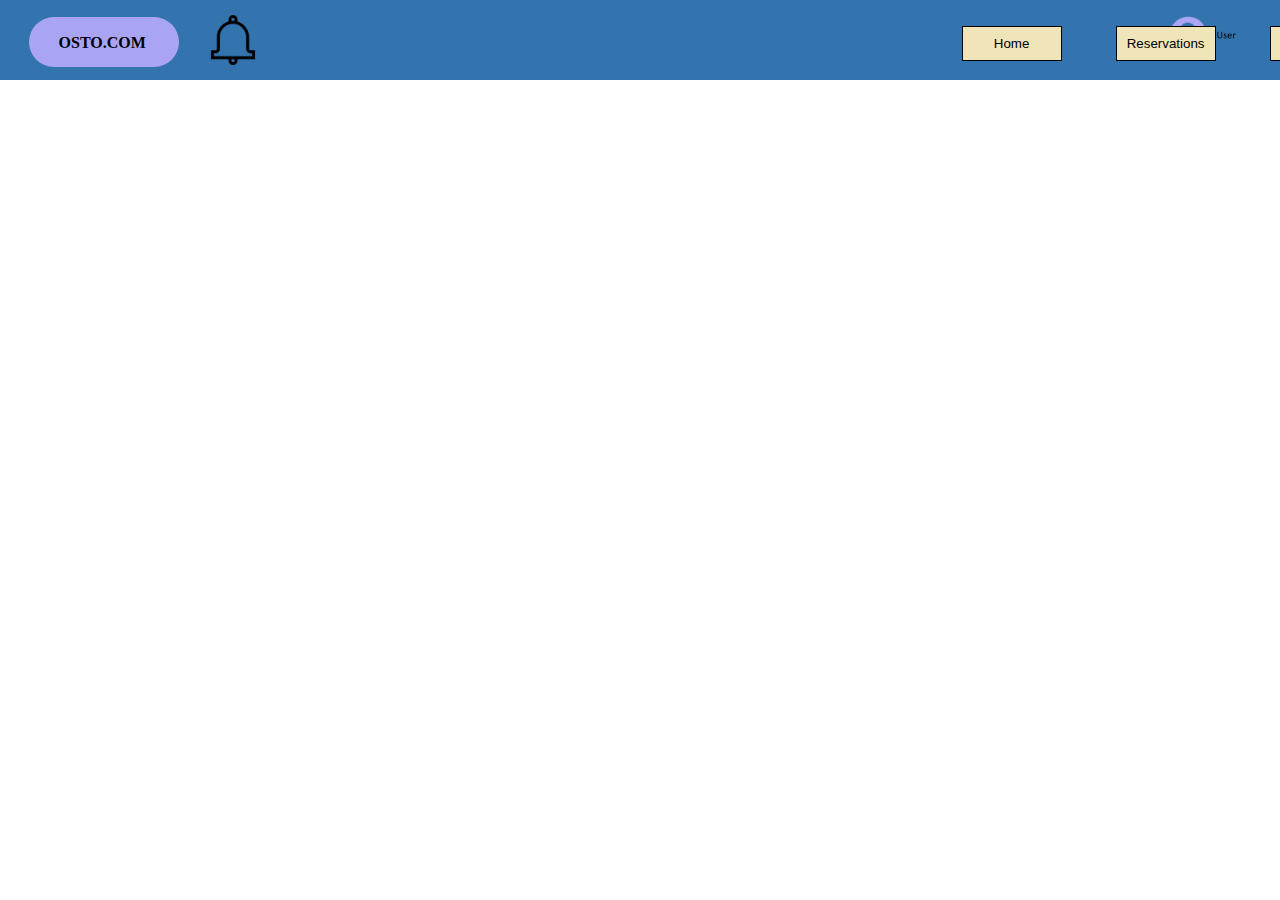
<file: OSTO/index.html>
<!DOCTYPE html>
<html>
  <head>
    <meta charset="utf-8">
    <link href="styles.css" rel="stylesheet" />
    <title>Home</title>
  </head>
  <body>
  <script src="app.js"></script>
	<div id="panel">
		<div id="menu">
			<table>
			<td><div id="logo">
				<p id="logoname">OSTO.COM</p>
			</div></td>
			<td><img onClick="openN(1)" id="bell" src="bell.png" alt="bell" width="50" height="50"></td>
			<td><button style="margin-left:700px;">Home</button></td>
			<td><button onClick="openR(1)">Reservations</button></td>
			<td><button onClick="openC(1)">Contacts</button></td>
			<td><button onClick="openA(1)">About us</button></td>
			</table>
			<img onClick="openP(1)" id="profile" width="7%" src="profile.png" align="right">
		</div>
	</div>
  </body>
</html>
</file>
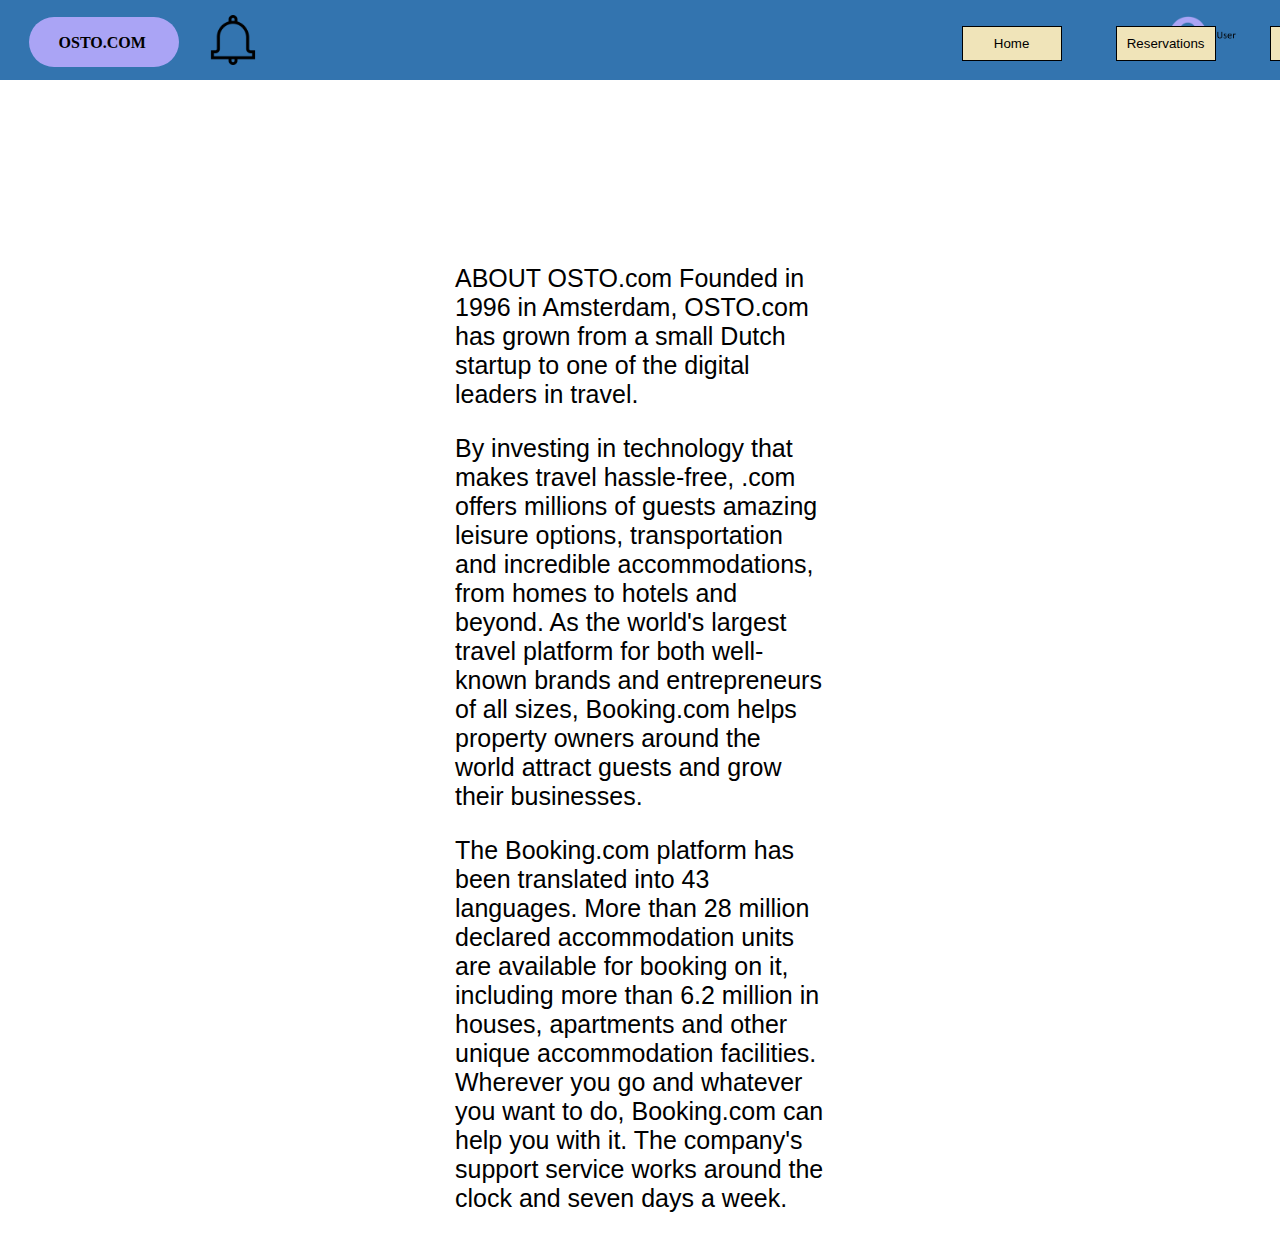
<file: OSTO/about/about.html>
<!DOCTYPE html>
<html>
  <head>
    <meta charset="utf-8">
    <link href="styles.css" rel="stylesheet" />
    <title>About us</title>
  </head>
  <body>
  <script src="../app.js"></script>
	<div id="panel">
		<div id="menu">
			<table>
				<td><div id="logo">
				<p id="logoname">OSTO.COM</p>
				</div></td>
				<td><img onClick="openN(0)" id="bell" src="../bell.png" alt="bell" width="50" height="50"></td>
				<td><button style="margin-left:700px;" onClick="openH()">Home</button></td>
				<td><button onClick="openR(0)">Reservations</button></td>
				<td><button onClick="openC(0)">Contacts</button></td>
				<td><button>About us</button></td>
			</table>
			<img onClick="openP(0)" id="profile" width="7%" src="../profile.png" align="right">
		</div>
	</div>
	<div id="text">
	<p>ABOUT OSTO.com
	Founded in 1996 in Amsterdam, OSTO.com has grown from a small Dutch startup to one of the digital leaders in travel.</p>
	<p>By investing in technology that makes travel hassle-free, .com offers millions of guests amazing leisure options, transportation and incredible accommodations, from homes to hotels and beyond. 
	As the world's largest travel platform for both well-known brands and entrepreneurs of all sizes, Booking.com helps property owners around the world attract guests and grow their businesses.</p>
	
	<p>The Booking.com platform has been translated into 43 languages. More than 28 million declared accommodation units are available for booking on it, including more than 6.2 million in houses, apartments and other unique accommodation facilities. 
	Wherever you go and whatever you want to do, Booking.com can help you with it. The company's support service works around the clock and seven days a week.</p>
	</div>
  </body>
</html>
</file>
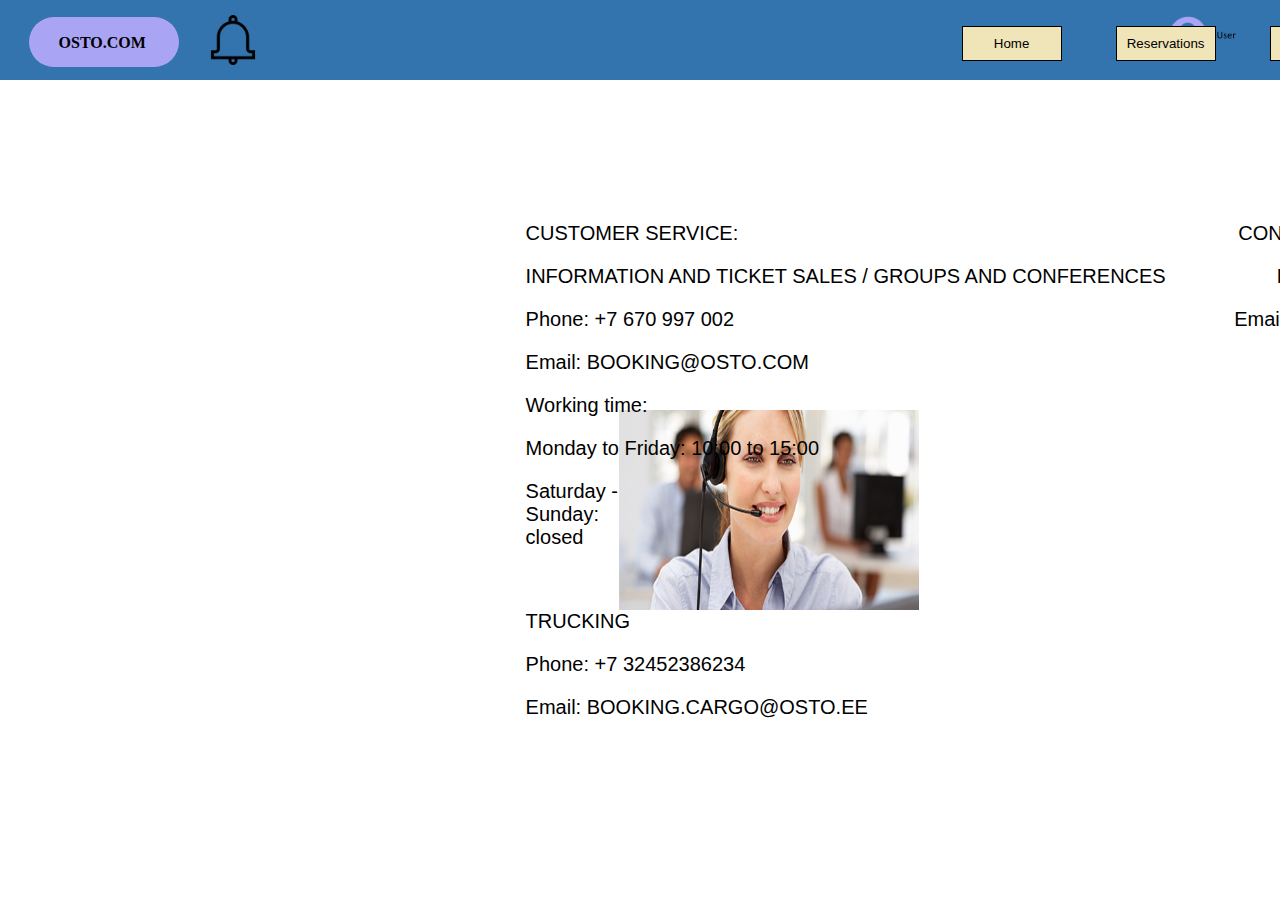
<file: OSTO/contacts/contacts.html>
<!DOCTYPE html>
<html>
  <head>
    <meta charset="utf-8">
    <link href="styles.css" rel="stylesheet" />
    <title>Contacts</title>
  </head>
<body>
  <script src="../app.js"></script>
	<div id="panel">
		<div id="menu">
			<table>
				<td><div id="logo">
				<p id="logoname">OSTO.COM</p>
				</div></td>
				<td><img onClick="openN(o)" id="bell" src="../bell.png" alt="bell" width="50" height="50"></td>
				<td><button style="margin-left:700px;" onClick="openH()">Home</button></td>
				<td><button onClick="openR(0)">Reservations</button></td>
				<td><button>Contacts</button></td>
				<td><button onClick="openA(0)">About us</button></td>
			</table>
			<img onClick="openP(0)" id="profile" width="7%" src="../profile.png" align="right">
	<div class="textcontacts"><pre>CUSTOMER SERVICE:                                                                                          CONTACTS:</pre>
		<pre>INFORMATION AND TICKET SALES / GROUPS AND CONFERENCES                    Phone: +7 8912868234 </pre>
		<pre>Phone: +7 670 997 002                                                                                          Email: booking@osto.com</pre>
		<p>Email: BOOKING@OSTO.COM</p>
		<p>Working time: </p>
		<p>Monday to Friday: 10:00 to 15:00<img class="imgc" src="callcentre.jpg" alt="operator" width="300" height="200" align="right"></p>
		<p>Saturday - Sunday: closed</p>
		<p>TRUCKING</p> 
		<p>Phone: +7 32452386234</p>
		<p>Email: BOOKING.CARGO@OSTO.EE</p>
	</div>
</body>
</html>
</file>
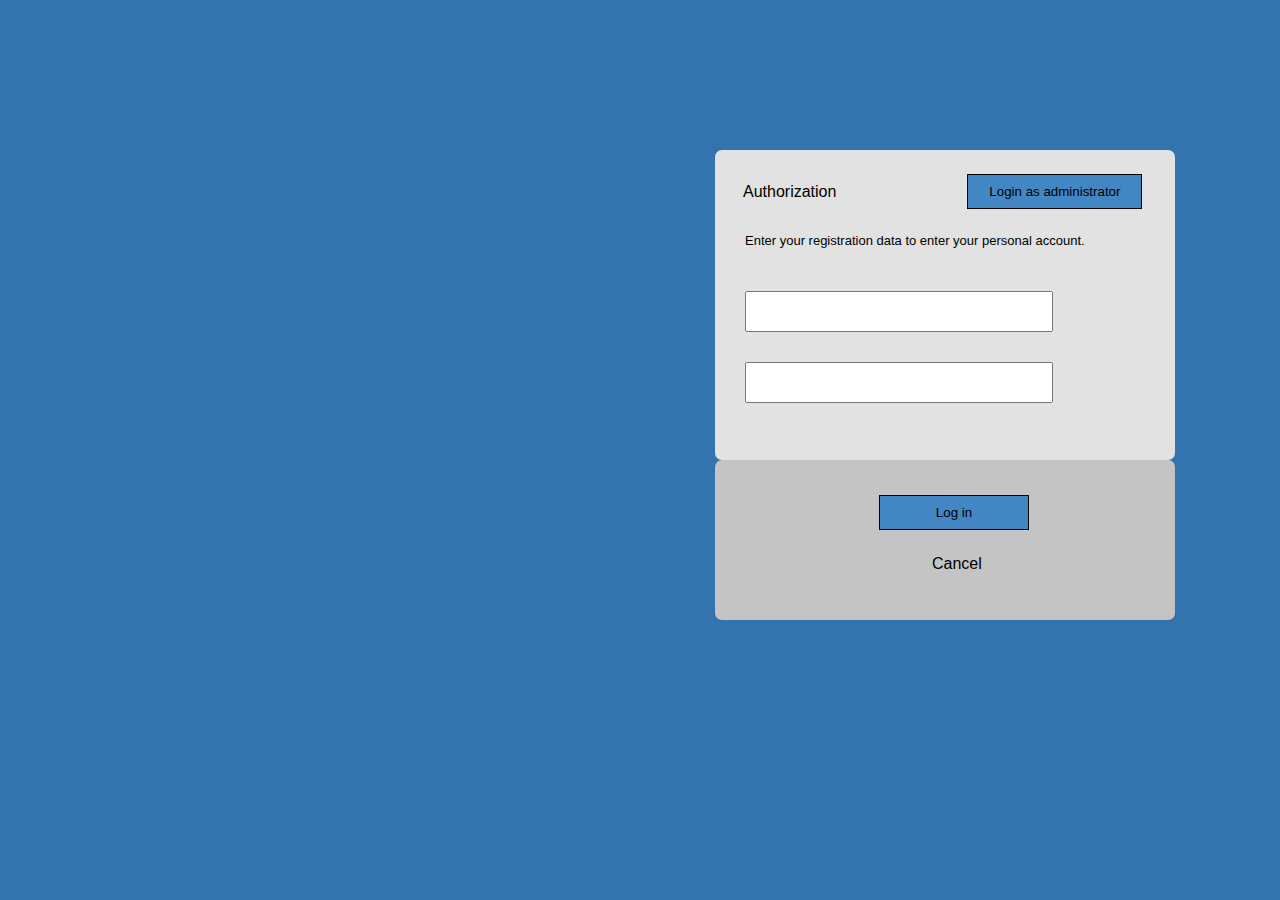
<file: OSTO/login/login.html>
<!DOCTYPE html>
<html>
<head>
<meta charset="utf-8">
<link href="styles.css" rel="stylesheet" />
<title>Home</title>
</head>
	<body>
		<script src="../app.js"></script>
		<div id="panel"><div id="panel1">
			<table><td><p class="auth">Authorization</p></td><td><button id="loginadmin">Login as administrator</button></td></table>
			<p class="text">Enter your registration data to enter your personal account.</p>
			<input id="login"><br>
			<input id="password">
		</div>
		<div id="panel2"></div>
			<div class="p2"><table><tr><button id="log_in" onClick="openH(0)">Log in</button></td></table></tr>
			<tr><p id="cancel" onClick="openH(0)">Cancel</p></tr>
			</table></div>
		</div>
	</body>
</html>
</file>
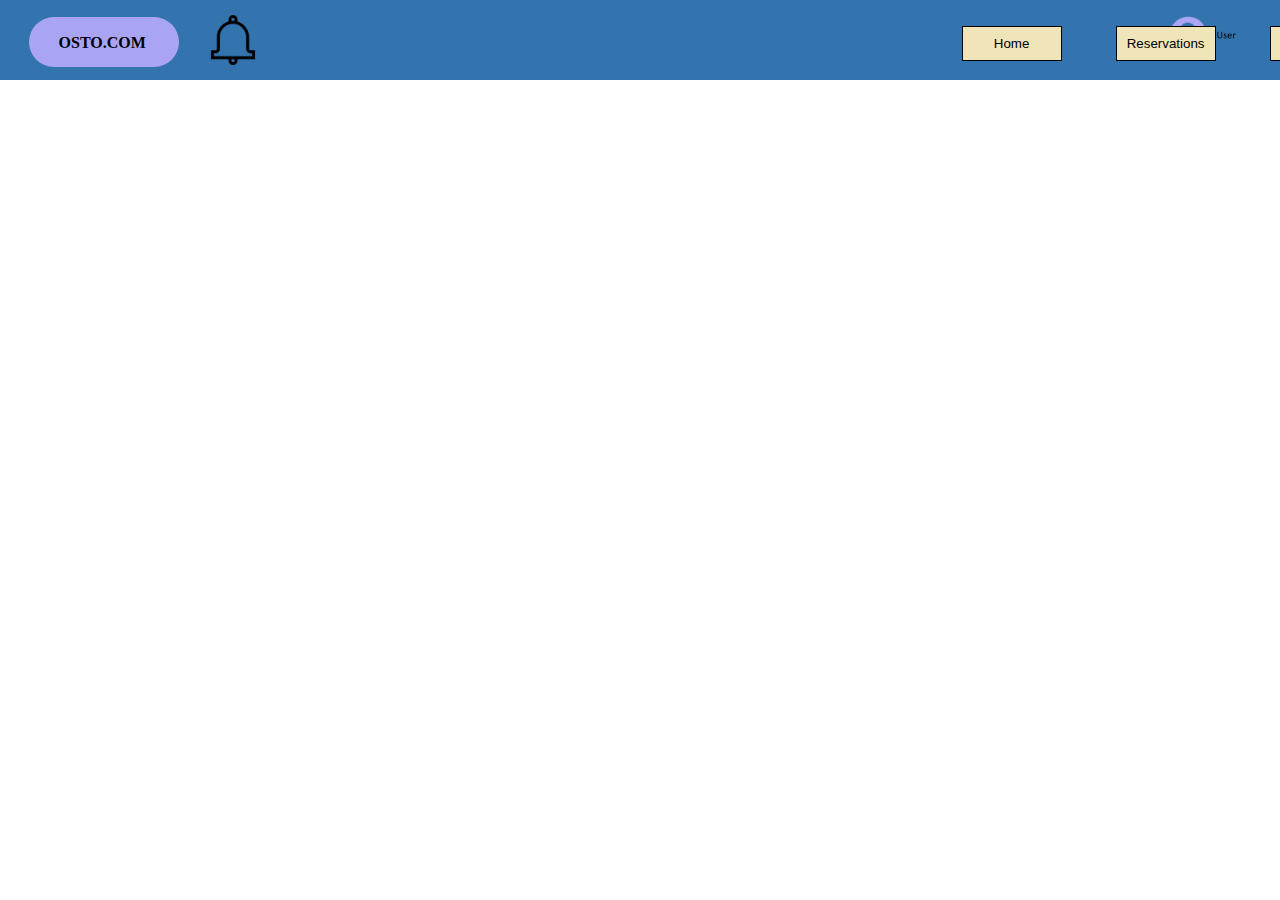
<file: OSTO/reservation/reservations.html>
<!DOCTYPE html>
<html>
  <head>
    <meta charset="utf-8">
    <link href="styles.css" rel="stylesheet" />
    <title>Reservations</title>
  </head>
  <body>
  <script src="../app.js"></script>
	<div id="panel">
		<div id="menu">
			<table>
				<td><div id="logo">
				<p id="logoname">OSTO.COM</p>
				</div></td>
				<td><img onClick="openN(0)" id="bell" src="../bell.png" alt="bell" width="50" height="50"></td>
				<td><button style="margin-left:700px;" onClick="openH()">Home</button></td>
				<td><button>Reservations</button></td>
				<td><button onClick="openC(0)">Contacts</button></td>
				<td><button onClick="openA(0)">About us</button></td>
			</table>
			<img onClick="openP(0)" id="profile" width="7%" src="../profile.png" align="right">
		</div>
	</div>
  </body>
</html>
</file>
<file: OSTO/styles.css>
#panel{
	background: #3374AF;
	 width: 100%; 
	 height: 80px;
	 display: inline-block;
}
body{
	margin-top:0px;
	margin-left:0px;
	margin-right:0px;
}
#menu{
	margin-top:12px;
	margin-left:2%;
	margin-right:2%;
}
#bell{
    margin-left:25px;
}
#bell:hover{
    cursor: pointer;
}
#logo{
    background-color: #AAA4F5;
    border-radius: 50px;
    width: 90px;
    height: 40px;
    padding: 5px 30px 5px 30px;
}
#logoname{
	margin-top:12px;
	font-weight: bold;
}
button{
	margin-left:50px;
	margin-top:3px;
	display: inline-block;
    	background: #F0E4B9;
    	border: solid 1px black;
	text-align: center;
    	width: 100px;
	height: 35px;
}
#btext{
	margin-top:7px;
}
button:hover{
	background-color:#EEC32A;
}
.textcontacts{
	margin-top:150px;
	margin-left:500px;
	font-family: arial;
	font-size: 14px;
}
.imgc{
	margin-top:-50px;
	margin-right:600px;
}
pre{
	font-family: arial;
	font-size: 14px;
}
#profile{
	margin-top:-56px;
	margin-left:325px;
}
#profile:hover{
	cursor: pointer;
}
</file>
<file: OSTO/about/styles.css>
#panel{
	background: #3374AF;
	 width: 100%; 
	 height: 80px;
	 display: inline-block;
}
body{
	margin-top:0px;
	margin-left:0px;
	margin-right:0px;
}
#menu{
	margin-top:12px;
	margin-left:2%;
	margin-right:2%;
}
#bell{
	margin-left:25px;
}
#bell:hover{
	cursor: pointer;
}
#logo{
    background-color: #AAA4F5;
    border-radius: 50px;
    width: 90px;
    height: 40px;
    padding: 5px 30px 5px 30px;
}
#logoname{
	margin-top:12px;
	font-weight: bold;
}
button{
	margin-left:50px;
	margin-top:3px;
	display: inline-block;
    	background: #F0E4B9;
    	border: solid 1px black;
	text-align: center;
    	width: 100px;
	height: 35px;
}
button:hover{
	background-color:#EEC32A;
}
.imgc{
	margin-top:-50px;
	margin-right:600px;
}
#profile{
	margin-top:-56px;
	margin-left:325px;
}
#text{
	margin-top: 180px;
	margin-left:455px;
	margin-right:455px;
	font-family: arial;
	font-size: 25px;
}
</file>
<file: OSTO/contacts/styles.css>
#panel{
	background: #3374AF;
	 width: 100%; 
	 height: 80px;
	 display: inline-block;
}
body{
	margin-top:0px;
	margin-left:0px;
	margin-right:0px;
}
#menu{
	margin-top:12px;
	margin-left:2%;
	margin-right:2%;
}
#bell{
	margin-left:25px;
}
#bell:hover{
	cursor: pointer;
}
#logo{
    background-color: #AAA4F5;
    border-radius: 50px;
    width: 90px;
    height: 40px;
    padding: 5px 30px 5px 30px;
}
#logoname{
	margin-top:12px;
	font-weight: bold;
}
button{
	margin-left:50px;
	margin-top:3px;
	display: inline-block;
    	background: #F0E4B9;
    	border: solid 1px black;
	text-align: center;
    	width: 100px;
	height: 35px;
}
#btext{
	margin-top:7px;
}
button:hover{
	background-color:#EEC32A;
}
.textcontacts{
	margin-top:150px;
	margin-left:500px;
	font-family: arial;
	font-size: 20px;
}
.imgc{
	margin-top:-50px;
	margin-right:335px;
}
pre{
	font-family: arial;
	font-size: 20px;
}
#profile{
	margin-top:-56px;
	margin-left:325px;
}
</file>
<file: OSTO/login/styles.css>
body{
	background: #3374AF;
	font-family: arial;
}
#panel{
	margin-left:707px;
}
#panel1{
	background-color: #E2E2E2;
   	border-radius: 7px;
    	width: 400px;
    	height: 300px;
    	padding: 5px 30px 5px 30px;
	margin-top: 150px;
}
#panel2{
	background-color: #C4C4C4;
   	border-radius: 7px;
    	width: 400px;
    	height: 150px;
    	padding: 5px 30px 5px 30px;
}
.auth{
	margin-top:25px;
	margin-left:-5px;
}
button{
	display: inline-block;
    	background: #4286C3;
    	border: solid 1px black;
	text-align: center;
}
button:hover{
	background-color:#174E80;
}
#loginadmin{
	margin-left:127px;
	margin-top:7px;
	width: 175px;
	height: 35px;
}
.p2{
	margin-left: 217px;
	margin-top:-125px;
}
#log_in{
	margin-left:-53px;
	width:150px;
	height:35px;
}
#cancel{
	margin-top:25px;
}
#cancel:hover{
	cursor: pointer;
}
.text{
	font-size:13px;
}
input{
	margin-top:30px;
	width: 300px;
	height: 35px;
}
</file>
<file: OSTO/reservation/styles.css>
#panel{
	background: #3374AF;
	 width: 100%; 
	 height: 80px;
	 display: inline-block;
}
body{
	margin-top:0px;
	margin-left:0px;
	margin-right:0px;
}
#menu{
	margin-top:12px;
	margin-left:2%;
	margin-right:2%;
}
#logo{
    background-color: #AAA4F5;
    border-radius: 50px;
    width: 90px;
    height: 40px;
    padding: 5px 30px 5px 30px;
}
#bell{
    margin-left:25px;
}
#bell:hover{
    cursor: pointer;
}
#logoname{
	margin-top:12px;
	font-weight: bold;
}
button{
	margin-left:50px;
	margin-top:3px;
	display: inline-block;
    	background: #F0E4B9;
    	border: solid 1px black;
	text-align: center;
    	width: 100px;
	height: 35px;
}
#btext{
	margin-top:7px;
}
button:hover{
	background-color:#EEC32A;
}
.textcontacts{
	margin-top:150px;
	margin-left:500px;
	font-family: arial;
	font-size: 14px;
}
.imgc{
	margin-top:-50px;
	margin-right:600px;
}
pre{
	font-family: arial;
	font-size: 14px;
}
#profile{
	margin-top:-56px;
	margin-left:325px;
}
#profile:hover{
	cursor: pointer;
}
</file>
